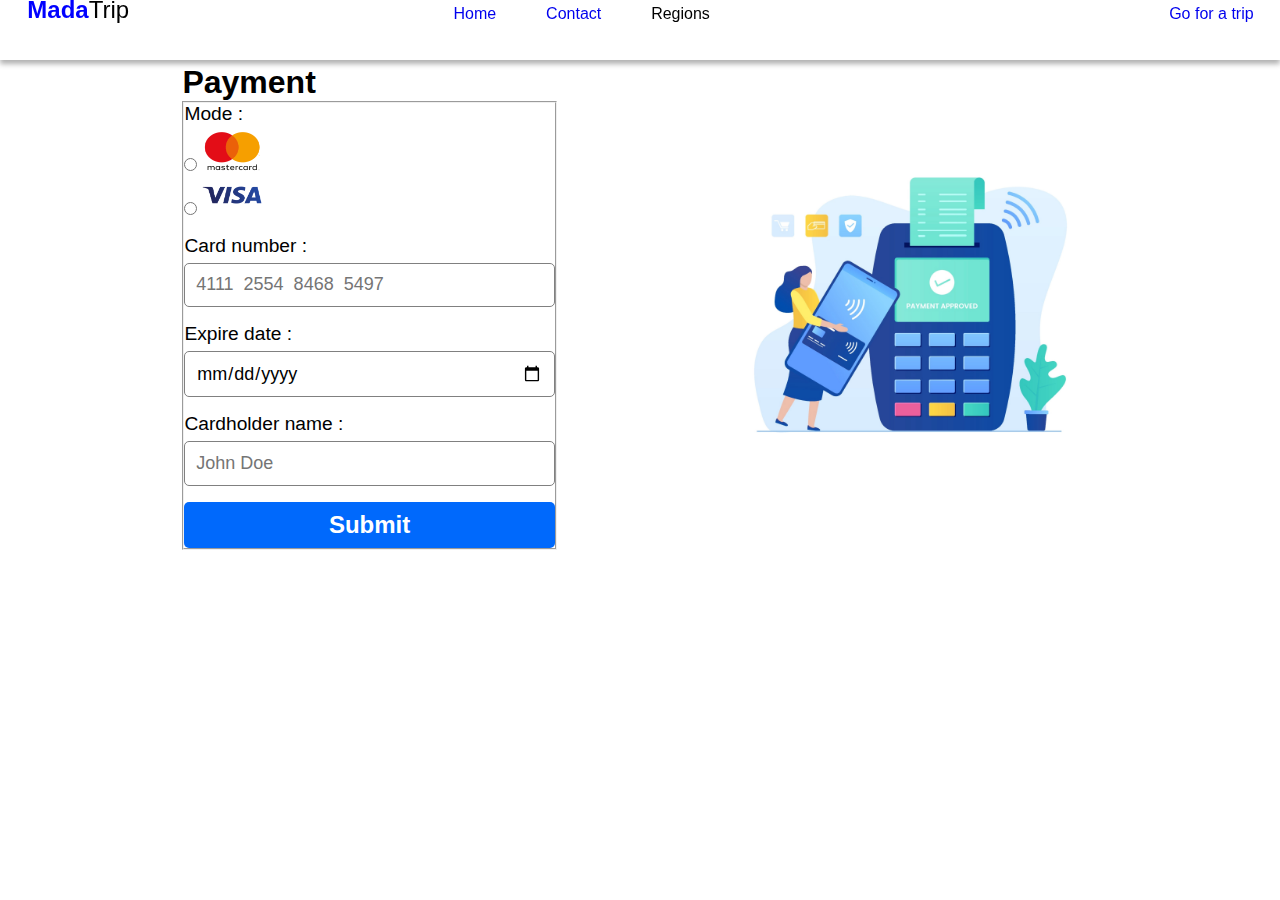
<file: pages/Pricing.html>
<!DOCTYPE html>
<html lang="en">
  <head>
    <link rel="stylesheet" href="./../css/global/Global.css" />
    <!-- Control the global theme , nav ,and etc ... -->
    <link rel="stylesheet" href="./../css/global.css" />

    <!-- Control the style of the class "card-2" -->
    <link rel="stylesheet" href="./../css/card.css" />
    <!-- Control the whole style of the page -->
    <link rel="stylesheet" href="./../css/global/region.css" />
    <!-- Control the footer of the page , the same accross the whole page -->
    <!-- <link rel="stylesheet" href="./../css/footer.css" /> -->
    <link rel="stylesheet" href="../css/form.css" />
    <meta charset="UTF-8" />
    <meta http-equiv="X-UA-Compatible" content="IE=edge" />
    <meta name="viewport" content="width=device-width, initial-scale=1.0" />
    <link rel="stylesheet" href="../css/payment.css" />
    <title>Payment - MadaTrip</title>
  </head>

  <body>
    <!-- Navigation -->
    <nav>
      <ul class="gridNav">
        <li class="logo"><span class="logo-part1">Mada</span>Trip</li>

        <ul class="middleItems">
          <li class="navItem middle"><a href="/">Home</a></li>
          <li class="navItem middle"><a href="#contact">Contact</a></li>
          <li class="navItem middle dropdown">
            <div class="dropbutton">Regions</div>
            <div class="dropdown-content-nav">
              <a href="./Antananarivo.html">Antananarivo</a>
              <a href="./Toamasina.html">Toamasina</a>
              <a href="./Antsiranana.html">Antsiranana</a>
              <a href="./Mahajanga.html">Mahajanga</a>
              <a href="./Fianarantsoa.html">Fianarantsoa</a>
              <a href="./Toliara.html">Toliara</a>
            </div>
          </li>
        </ul>
        <li class="navItem"><a href="./Signup.html">Go for a trip</a></li>
        <ul class="dropdown-btn">
          <button class="buttonMenu">
            <img src="../assets/icons/humberger menu.svg" />
          </button>
          <div class="dropdown-content">
            <a href="/" class="navItemSmallScreen">Home</a>
            <a href="#contact" class="navItemSmallScreen">Contact</a>
            <a href="./Signup.html" class="navItemSmallScreen">Go for a trip</a>
            <li class="navItemSmallScreen dropdown">
              <div class="dropbutton">Regions</div>
              <div class="dropdown-content-nav2">
                <a href="./Antananarivo.html">Antananarivo</a>
                <a href="./Toamasina.html">Toamasina</a>
                <a href="./Antsiranana.html">Antsiranana</a>
                <a href="./Mahajanga.html">Mahajanga</a>
                <a href="./Fianarantsoa.html">Fianarantsoa</a>
                <a href="./Toliara.html">Toliara</a>
              </div>
            </li>
          </div>
        </ul>
      </ul>
    </nav>
    <main class="paymentContainer">
      <div class="paymentForm">
        <!-- Form field -->
        <div class="form">
          <h1>Payment</h1>
          <form>
            <fieldset>
              <div class="inputItem">
                <div class="label">Mode :</div>
                <div>
                  <div class="">
                    <label for="mastercard" class="radioItem">
                      <input
                        type="radio"
                        name="mode"
                        id="mastercard"
                        value="mastercard"
                      />
                      <img
                        src="../assets/icons/mastercard.png"
                        width="60"
                        height="40"
                      />
                    </label>
                  </div>
                  <label for="visa" class="radioItem">
                    <input type="radio" name="mode" id="visa" value="visa" />
                    <img
                      src="../assets/icons/visa.png"
                      width="60"
                      height="40"
                    />
                  </label>
                </div>
              </div>
              <div class="inputItem">
                <label for="tel" class="label">Card number :</label>
                <input
                  type="tel"
                  placeholder="4111  2554  8468  5497"
                  class="input"
                  id="tel"
                />
              </div>
              <div class="inputItem">
                <label for="email" class="label">Expire date :</label>
                <input
                  type="date"
                  placeholder="Enter your email"
                  class="input"
                  id="email"
                />
              </div>
              <div class="inputItem">
                <label for="password" class="label">Cardholder name :</label>
                <input
                  type="text"
                  placeholder="John Doe"
                  class="input"
                  id="password"
                />
              </div>

              <div>
                <a href="./Payment.html" class="button paymentSubmit">
                  <span class="submitText"> Submit </span>
                </a>
              </div>
            </fieldset>
          </form>
        </div>
      </div>
      <figure class="paymentIllustration">
        <img
          src="./../assets/illustration/payment.webp"
          alt="Payment illustration"
          srcset=""
          class="paymentIllustration"
        />
      </figure>
    </main>
  </body>
</html>
</file>
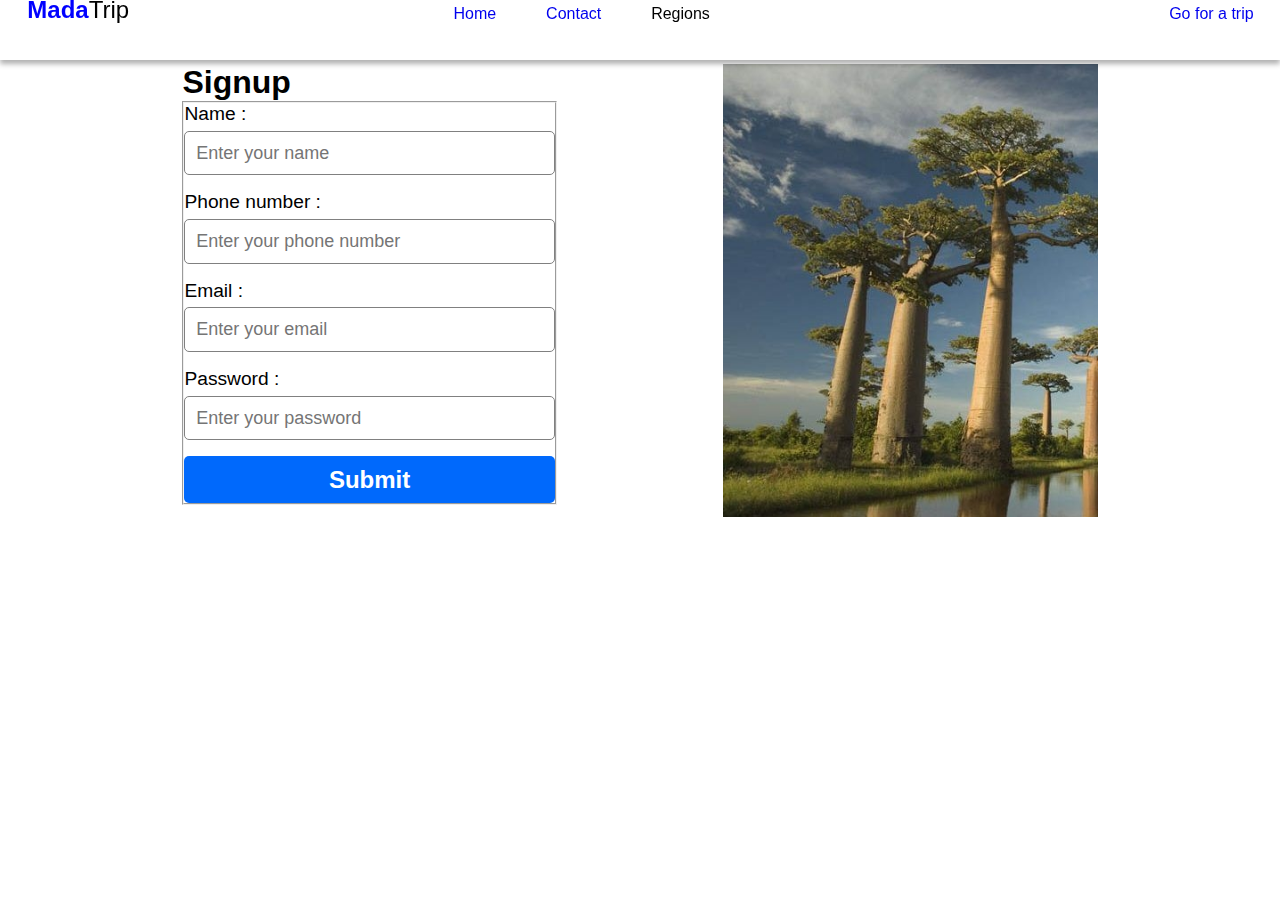
<file: pages/Signup.html>
<!DOCTYPE html>
<html lang="en">
  <head>
    <link rel="stylesheet" href="./../css/global/Global.css" />
    <!-- Control the global theme , nav ,and etc ... -->
    <link rel="stylesheet" href="./../css/global.css" />

    <!-- Control the style of the class "card-2" -->
    <link rel="stylesheet" href="./../css/card.css" />
    <!-- Control the whole style of the page -->
    <link rel="stylesheet" href="./../css/global/region.css" />
    <!-- Control the footer of the page , the same accross the whole page -->
    <!-- <link rel="stylesheet" href="./../css/footer.css" /> -->

    <link rel="stylesheet" href="../css/form.css" />
    <link rel="stylesheet" href="../css/signup.css" />

    <meta charset="UTF-8" />
    <meta http-equiv="X-UA-Compatible" content="IE=edge" />
    <meta name="viewport" content="width=device-width, initial-scale=1.0" />
    <title>Signup - Madatrip</title>
  </head>
  <body>
    <!-- Navigation -->
    <nav>
      <ul class="gridNav">
        <li class="logo"><span class="logo-part1">Mada</span>Trip</li>

        <ul class="middleItems">
          <li class="navItem middle"><a href="/">Home</a></li>
          <li class="navItem middle"><a href="#contact">Contact</a></li>
          <li class="navItem middle dropdown">
            <div class="dropbutton">Regions</div>
            <div class="dropdown-content-nav">
              <a href="./Antananarivo.html">Antananarivo</a>
              <a href="./Toamasina.html">Toamasina</a>
              <a href="./Antsiranana.html">Antsiranana</a>
              <a href="./Mahajanga.html">Mahajanga</a>
              <a href="./Fianarantsoa.html">Fianarantsoa</a>
              <a href="./Toliara.html">Toliara</a>
            </div>
          </li>
        </ul>
        <li class="navItem"><a href="./Signup.html">Go for a trip</a></li>
        <ul class="dropdown-btn">
          <button class="buttonMenu">
            <img src="../assets/icons/humberger menu.svg" />
          </button>
          <div class="dropdown-content">
            <a href="/" class="navItemSmallScreen">Home</a>
            <a href="#contact" class="navItemSmallScreen">Contact</a>
            <a href="./Signup.html" class="navItemSmallScreen">Go for a trip</a>
            <li class="navItemSmallScreen dropdown">
              <div class="dropbutton">Regions</div>
              <div class="dropdown-content-nav2">
                <a href="./Antananarivo.html">Antananarivo</a>
                <a href="./Toamasina.html">Toamasina</a>
                <a href="./Antsiranana.html">Antsiranana</a>
                <a href="./Mahajanga.html">Mahajanga</a>
                <a href="./Fianarantsoa.html">Fianarantsoa</a>
                <a href="./Toliara.html">Toliara</a>
              </div>
            </li>
          </div>
        </ul>
      </ul>
    </nav>
    <main class="signupContainer">
      <div class="signupForm">
        <!-- Form field -->
        <div class="form">
          <h1>Signup</h1>
          <form>
            <fieldset>
              <div class="inputItem">
                <label for="name" class="label">Name :</label>
                <input
                  type="text"
                  placeholder="Enter your name"
                  class="input"
                  id="name"
                />
              </div>
              <div class="inputItem">
                <label for="tel" class="label">Phone number :</label>
                <input
                  type="tel"
                  placeholder="Enter your phone number"
                  class="input"
                  id="tel"
                />
              </div>
              <div class="inputItem">
                <label for="email" class="label">Email :</label>
                <input
                  type="email"
                  placeholder="Enter your email"
                  class="input"
                  id="email"
                />
              </div>
              <div class="inputItem">
                <label for="password" class="label">Password :</label>
                <input
                  type="password"
                  placeholder="Enter your password"
                  class="input"
                  id="password"
                />
              </div>

              <div>
                <a href="./Payment.html" class="button signupSubmit">
                  <span class="submitText"> Submit </span>
                </a>
              </div>
            </fieldset>
          </form>
        </div>
      </div>
      <figure class="signupIllustration">
        <img
          src="./../assets/img/signup/index.jpg"
          alt="Presentation of our service"
          class=""
        />
      </figure>
    </main>
  </body>
</html>
</file>
<file: css/global/Global.css>
:root{
    --color1: rgb(23, 155, 243);
    --shadowColor: rgba(0, 0, 0, 0.158);
}
*{
    font-family: 'Trebuchet MS', 'Lucida Sans Unicode', 'Lucida Grande', 'Lucida Sans', Arial, sans-serif;
    margin: 0;
    padding: 0;
}
a{
    text-decoration: none;
    user-select: none;
}
main{
    margin: 0 1em;
}
*::selection{
    background: coral;
}
</file>
<file: css/global.css>
:root {
    --themeColor: rgb(0, 105, 252);
    --buttonHover: rgb(0, 69, 166);
    --buttonActive: rgb(2, 50, 117);
    --paragrapheColor: rgb(34, 47, 60);
    --cardDescriptionColor: rgb(33, 57, 81);
    --shadow: 0 4px 5px rgba(0, 0, 0, 0.305);
}

body {
    padding: 0;
    margin: 0;

    width: 100vw;
    overflow-x: hidden;
}

article>h1>a {
    font-size: 26px;
    text-decoration: none;
}

.button {
    background-color: var(--themeColor);
    color: white;

    margin: 2%;
    padding: 0.8% 1.2%;
    width: 9rem;
    height: 2.3rem;
    font-size: 1rem;

    border: none;
    border-radius: 5px;

    position: relative;
    transition: all .4s ease-in;
    z-index: 1;
}

.button-full {
    width: 100% !important;
    position: relative;
    right: 2%;
    margin-top: 5%;
}

.button::after,
.button::before {
    position: absolute;
    content: '';
    z-index: -1;
}

.button:hover {
    /* box-shadow: 10px 10px 0px #ff96ad;
    top: -5px;
    left: -5px; */

    /* Door Effect */
    box-shadow: inset -10.5rem 0 0 0 #2a00fd,
        inset 11rem 0 0 0 #2a00fd, 0px 0px 10px rgba(7, 0, 106, 0.779);


    /* Glow effect */
    /*  background: #ff96ad;
    box-shadow: 0 0 5px #ff96ad, 0 0 25px #ff96ad,
        0 0 30px #ff96ad, 0 0 100px #ff96ad; */
}

.button:active {
    background-color: var(--buttonActive);

}


.navItemSmallScreen {
    display: block;
    /* border: 1px solid black; */
    padding: 5px 12px;

}

.navItemSmallScreen:hover {
    background-color: var(--buttonHover);
    color: white;
}

.navItemSmallScreen:active {
    background-color: var(--buttonActive);
    color: white;
}


.border {
    border: 1px solid black;
}



hr {

    width: 60px;
    height: 4px;
    background: rgb(0, 0, 0);
    border: none;

    margin-bottom: 2rem;
}

/*----------------------------------
 -----------------------------------
 ------- Navigation ----------------
 --------------------------------*/
nav {
    background-color: white;

    margin-top: 0;
    z-index: 11;

    box-shadow: var(--shadow);

    position: fixed;
    top: 0;
    width: 100%;
    height: 60px;
}

.logo {
    margin-left: 5%;
    list-style: none;
    font-size: 1.5rem;

    position: relative;
    bottom: 5px;
}

.logo-part1 {
    color: blue;
    font-weight: 700;
}

.middleItems {
    display: flex;

    position: relative;
}

.middle {
    margin-right: 6%;
}

/* When hovered , display all the 6 regions */
.dropdown {
    position: relative;
    display: block;
}

.dropbutton {
    text-align: end;
    height: 2rem;
}

.dropdown-content-nav {
    display: none;
    position: absolute;
    background-color: white;
    min-width: 160px;
    box-shadow: 0 7px 16px 0px rgba(0, 0, 0, 0.182);
    z-index: 1;
}

.dropdown-content-nav a {
    padding: 12px 16px;
    text-decoration: none;
    display: flex;
    color: black;
}

.dropdown-content-nav a:hover {
    background-color: rgb(171, 171, 171);
}

/* Show the dropdown menu on hover */
.dropdown:hover .dropdown-content-nav {
    display: block;
}

/*******************/
.dropdown-content-nav2 {
    display: none;
    position: absolute;
    top: 0;
    right: 100%;
    background-color: white;
    min-width: 160px;
    box-shadow: 0 7px 16px 0px rgba(0, 0, 0, 0.182);
    z-index: 1;
}

.dropdown-content-nav2 a {
    padding: 12px 16px;
    text-decoration: none;
    display: flex;
    color: black;
}

.dropdown-content-nav2 a:hover {
    background-color: rgb(171, 171, 171);
}

/* Show the dropdown menu on hover */
.dropdown:hover .dropdown-content-nav2 {
    display: block;
}


/* Dropdown for the button nav */
.dropdown-btn {
    position: absolute;
    right: 0;
    top: 0px;

    width: 50px;
    display: none;
}

.dropdown-content {
    display: none;
    position: absolute;
    right: 0;
    background-color: white;
    min-width: 160px;
    box-shadow: 0 7px 16px 0px rgba(0, 0, 0, 0.182);
    z-index: 1;
}

.dropdown-content a {
    padding: 12px 16px;
    text-decoration: none;
    display: flex;
    justify-content: flex-end;
    color: black;
}

.dropdown-content a:hover {
    background-color: rgb(171, 171, 171);
}

/* Show the dropdown menu on hover */
.dropdown-btn:hover .dropdown-content {
    display: block;
}

.gridNav {
    display: grid;

    grid-template-columns: 35% 55% 10%;
    grid-template-rows: auto;

    padding: 0.1% 0.4%;
}

.navItem {
    list-style: none;
    text-align: center;

    padding: 4px;
}

ul>li>a {

    text-decoration: none;
    font-size: 100%;
    display: block;

}

ul>li {
    list-style: none;
}

.navItem:active {
    transform: scale(1.05);
}

.navButton {
    display: none;
}

/* Quote style */

.quote-start {
    margin-right: 10px;
    width: 24px;
    height: 24px;
}

.clamp {
    overflow: hidden;
    display: -webkit-box;
    -webkit-box-orient: vertical;
    -webkit-line-clamp: 3;
}

.clamp-2 {
    overflow: hidden;
    display: -webkit-box;
    -webkit-box-orient: vertical;
    -webkit-line-clamp: 2;
}

.star-icon {
    width: 15px;
    height: 15px;
}

@media screen and (max-width: 600px) {
    img {
        width: 100%;
        height: 100%;
    }

    nav {
        height: 50px;
    }

    .logo {
        margin-left: 2%;
    }

    .middleItems,
    .navItem {
        display: none;
    }

    .buttonMenu {
        width: 42px;
        height: 42px;
        border: none;
        background-color: transparent;
        transition: 0.3s all;
    }

    .dropdown-btn {
        display: inline-block;

        margin-right: .5rem;
    }


}

@media screen and (min-width: 600px) and (max-width :768px) {
    img {
        width: 100%;
        height: 100%;
    }

    nav {
        height: 50px;
    }

    .logo {
        margin-left: 4%;
    }

    .middleItems,
    .navItem {
        display: none;
    }

    .buttonMenu {
        width: 42px;
        height: 42px;
        border: none;
        background-color: transparent;
        transition: 0.3s all;
    }

    .dropdown-btn {
        display: inline-block;
        margin-right: 1.5rem;
    }


}

@media screen and (min-width: 768px) and (max-width :1000px) {
    .gridNav {
        grid-template-columns: 50% 35% 15%;
    }
}
</file>
<file: css/card.css>
.container {
    display: flex;

    margin: 0 2rem;


    position: relative;
}

.overView {
    margin-bottom: 5rem;
    margin-left: 2.5rem;
}

/*--- Card 2-----*/
.card-2 {
    margin: 0.5%;
    margin-right: 1%;

    border-radius: 5px;

    padding: 0;
    width: 18rem;

    background-color: rgb(251, 250, 255);
    box-shadow: 0 4px 8px rgba(0, 0, 0, 0.256);
    z-index: 1;
    transition: 0.3s all;
}

.card-2:hover {
    transform: scale(1.05);
}

.cardHeader-2 {
    margin: 0;
}

.cardHeader-2>figure>img {
    position: relative;
    right: 2.5rem;
    bottom: 1rem;
    width: 18rem;
    height: 13rem;

}

.description {
    padding: 0 10px 0 10px;
}

.description>p {
    color: var(--cardDescriptionColor);
}

.description>h3 {
    margin: 0;

}

@media screen and (max-width : 600px) {
    .container {
        margin: 0;

    }

    .overView {
        margin-bottom: 5rem;
        margin-left: 0rem;

        width: 98vw;
        height: 26rem;
        overflow-x: scroll;
    }

    .card-2 {
        margin: 0.5%;
        margin-right: 3%;
        margin-top: 5%;

        padding: 0;
        width: 16rem;
    }

    .card-2:hover {
        transform: scale(1.025);
    }

    .cardHeader-2 {
        height: 11.5rem;
    }

    .cardHeader-2>figure>img {
        position: relative;
        right: 2.5rem;
        bottom: 1rem;
        width: 16rem;
        height: 11rem;

    }
}

@media screen and (min-width : 600px) and (max-width: 768px) {
    .container {
        margin: 0;

    }

    .overView {
        margin-bottom: 5rem;
        margin-left: 0rem;

        width: 98vw;
        height: 27rem;
        overflow-x: scroll;
    }

    .card-2 {
        margin: 0.5%;
        margin-right: 3%;
        margin-top: 5%;

        padding: 0;
        width: 16rem;
    }

    .card-2:hover {
        transform: scale(1.025);
    }

    .cardHeader-2 {
        height: 11.5rem;
    }

    .cardHeader-2>figure>img {
        position: relative;
        right: 2.5rem;
        bottom: 1rem;
        width: 16rem;
        height: 11rem;

    }
}


@media screen and (min-width : 768px) and (max-width: 1300px) {
    .container {
        margin: 0;

    }

    .overView {
        margin-bottom: 5rem;
        margin-left: 0rem;

        width: 98vw;
        height: 27rem;
        overflow-x: scroll;
    }

    .card-2 {
        margin: 0.5%;
        margin-right: 3%;
        margin-top: 5%;

        padding: 0;
        width: 16rem;
    }

    .card-2:hover {
        transform: scale(1.025);
    }

    .cardHeader-2 {
        height: 11.5rem;
    }

    .cardHeader-2>figure>img {
        position: relative;
        right: 2.5rem;
        bottom: 1rem;
        width: 16rem;
        height: 11rem;

    }

}
</file>
<file: css/global/region.css>
header{
    position: relative;
    height: 50em;
}
header img, header h2{
    position: absolute;
    box-shadow: 0 0 10px var(--shadowColor);
}
header h2{
    padding: 5px;
    background: transparent;
    border-radius: 20px;
    top: 73%;
    left: 50%;
}
#stImg{
    top: 25%;
    left: 30%;
    transform: translateX(-50%);
    width: 20em !important;
    /* max-width: 20em !important;
    min-width: 10em !important; */
    z-index: 2;
}
#ndImg{
    top: 5%;
    left: 32%;
    width: 30em !important;
    /* max-width: 30em !important;
    min-width: 18em !important; */
    z-index: 3;
}

#rdImg{
    top: 40%;
    left: 25%;
    width: 37em !important;
    /* max-width: 37em !important;
    min-width: 22em !important; */
}
header p{
    text-align: justify;
    position: absolute;
    top: 80%;
    left: 20%;
}

/*********************************************************/
.article{
    margin: 100px 0;
}

.article:nth-child(odd) .block .card:nth-child(even){
    display: flex;
    flex-direction: column-reverse;
}
.article:nth-child(even) .block .card:nth-child(odd){
    flex-direction: column-reverse;
}

.block{
    display: grid;
    grid-template-columns: 33.33% 33.33% 33.33%;
    /* display: flex;
    justify-content: space-around;
    align-items: center;
    flex-direction: row; */
}
.block img{
    width: 100%;
    box-shadow: 0 0 10px var(--shadowColor);
}

.article h2{
    text-align: center;
    padding-bottom: 10px;
}

.card{
    padding: 10px 3em;
    border: 1px solid var(--color1);
    margin: 10px;
    box-sizing: border-box;
    display: flex;
    align-items: center;
    justify-content: center;
    flex-direction: column;
    border-radius: 10px;
}
.card p{
    text-align: center;
    /* width: 70%; */
}

/* footer */


@media  screen and (max-width:768px) {
    .block{
        grid-template-columns: 1fr 1fr;
        grid-template-rows: 1fr 1fr;
        grid-template-areas: 
            'card1 card2'
            'card3 card3';
        align-items: center;
        justify-items: center;
    }
    .block .card:first-child{
        grid-area: card1;
    }
    .block .card:nth-child(even){
        grid-area: card2;
    }
    .block .card:last-child{
        grid-area: card3;
        width: 50%;
        
    }
    #stImg{
        width: 15em !important;
    }
    #ndImg{
        width: 25em !important;
    }
    #rdImg{
        width: 32em !important;
        top: 36%;
    }
    header h2{
        top: 65%;
        left: 57%;
    }
}

@media screen and (max-width: 600px) {
    .block{
        grid-template-columns: 1fr;
        grid-template-rows: 1fr 1fr 1fr;
        grid-template-areas: 
            'card1'
            'card2'
            'card3';
    }

    .block .card:first-child{
        grid-area: card1;
    }
    .block .card:nth-child(even){
        grid-area: card2;
    }
    .block .card:last-child{
        grid-area: card3;
        width: 100%;
    }
    html{
        width: 100%;
    }

}
</file>
<file: css/footer.css>
footer {
    display: flex;
    flex-direction: column;


}

footer>h1 {
    text-align: center;
    font-size: 160%;
    position: relative;
    top: 6.7rem;
}

footer>h1+hr {
    position: relative;
    top: 6.7rem;
}

footer div {
    display: flex;
    flex-direction: row;
}

.contact {
    display: flex;
    flex-direction: column;
    justify-content: center;
    align-items: center;

    position: relative;
    top: 3rem;
}

.contact>h4 {
    padding-left: 5rem;
}

.contact>ul {
    position: relative;
    right: 7rem;
}

.contact>ul {
    display: flex;
    flex-direction: inherit;
}

.getStarted {
    display: flex;
    flex-direction: column;
    align-items: center;

    box-shadow: var(--shadow);
    border: none;
    position: relative;
    top: 5rem;
    right: 2rem;
    width: 60%;

    padding: 4rem 2.5rem;
    margin: 2rem;

    background: #fff;
}

.getStarted>h2 {
    text-align: center;
}

.getStarted>button {
    width: 60%;
    height: 36px;
}

.copyright {
    background-color: var(--themeColor);
    height: 200px;
}

@media screen and (max-width : 600px) {
    footer div {

        flex-direction: column;
    }

    .contact>h4 {
        padding-left: 1.4rem;
    }

    .contact>ul {
        right: 2rem;
    }

    .getStarted {

        top: 4rem;
        right: 0.5rem;

    }
}

@media screen and (min-width : 600px) and (max-width: 768px) {
    .getStarted {
        width: 80%;
        top: 7rem;
        padding: 4rem 2rem;
    }

    .getStarted>h2 {
        font-size: 105%;
    }

    .contact {
        top: 4.5rem;
        right: 3rem;
    }

    .contact>ul {
        right: 3rem;
    }
}
</file>
<file: css/form.css>
.label {
    font-size: larger;
    display: inline-block;
    margin-bottom: 0.3em;
}

.input {
    padding: 0.6em 0.6em;
    font-size: large;
    border: 1px solid gray;
    border-radius: 5px;
    -webkit-border-radius: 5px;
    -moz-border-radius: 5px;
    -ms-border-radius: 5px;
    -o-border-radius: 5px;
}

.input:focus {
    outline: solid 3px var(--themeColor);
    border-color: transparent;
}

.inputItem {
    margin-bottom: 1em;
    display: flex;
    flex-direction: column;
}
</file>
<file: css/payment.css>
.paymentContainer {
    margin-top: 4em;
    display: flex;
    flex-wrap: wrap;
    flex-direction: row;
    align-items: center;
    justify-content: space-evenly;
}

.paymentForm {
    width: 100%
}

.paymentIllustration {
    width: 100%
}

.paymentIllustration img {
    width: 100%
}

.paymentSubmit {
    width: 100%;
    padding: 0.3em 0;
    margin: 0;
    text-align: center;
    display: flex;
    align-items: center;
    justify-content: center
}

.submitText {
    font-size: x-large;
    font-weight: bold;
    color: #fff;
}

@media screen and (min-width: 768px) {

    .paymentForm,
    .paymentIllustration {
        width: 30%
    }
}
</file>
<file: css/signup.css>
.signupContainer {
    margin-top: 4em;
    display: flex;
    flex-wrap: wrap;
    flex-direction: row;
    align-items: flex-start;
    justify-content: space-evenly;
}

.signupForm {
    width: 30%;
}

.signupIllustration {
    width: 30%;
}

.signupIllustration img {
    width: 100%;
}

.signupSubmit {
    width: 100%;
    padding: 0.3em 0;
    margin: 0;
    text-align: center;
    display: flex;
    align-items: center;
    justify-content: center
}

.submitText {
    font-size: x-large;
    font-weight: bold;
    color: #fff;
}

@media screen and (max-width: 768px) {

    .signupForm,
    .signupIllustration {
        width: 100%;
    }

    .signupContainer {
        margin-top: 0;
    }
}
</file>
